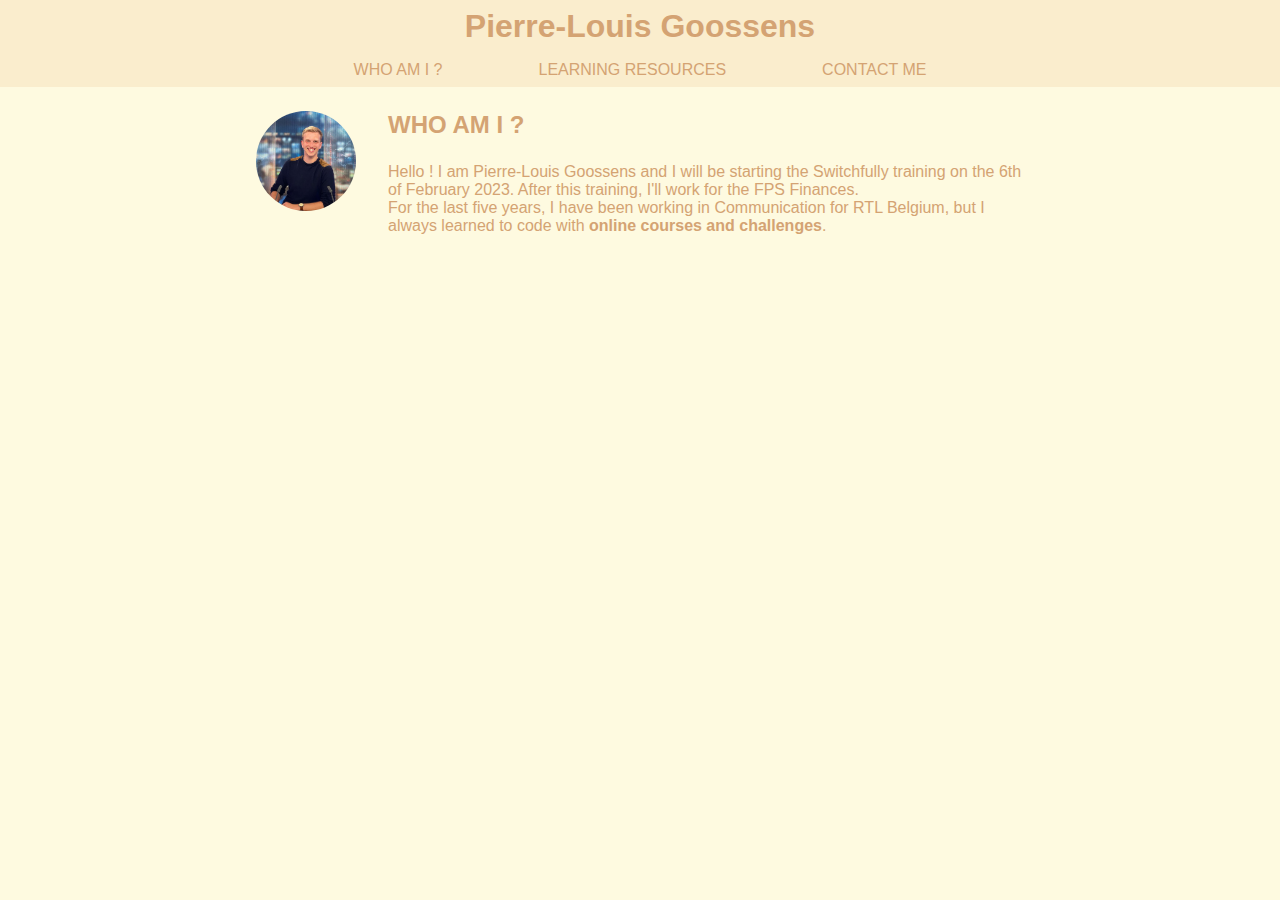
<file: index.html>
<!doctype html>

<html lang="en">
<head>
  <meta charset="utf-8">
  <meta name="viewport" content="width=device-width, initial-scale=1, maximum-scale=1.0">

  <title>Pierre-Louis Goossens's pretraining website - Who am I ?</title>

  <link rel="stylesheet" href="styles.css">

</head>

<body>
  <header>
    <h1>
        Pierre-Louis Goossens
    </h1>
    <nav>
        <ul>
            <a href="#"><li class="selected">Who am I ?</li></a>
            <a href="learning-resources.html"><li>Learning resources</li></a>
            <a href="contact.html"><li>Contact me</li></a>
        </ul>
    </nav>
  </header>
  <div class="container">
    <div class="img-and-section">
        <img src="img/pierre-louis-goossens.jpg" alt="Pierre-Louis Goossens's picture"/>
        <section>
            <h2>Who am I ?</h2>
            <p>Hello ! I am Pierre-Louis Goossens and I will be starting the Switchfully training on the 6th of February 2023. After this training, I'll work for the FPS Finances.</p>
            <p>For the last five years, I have been working in Communication for RTL Belgium, but I always learned to code with <a href="learning-resources.html">online courses and challenges</a>.</p>
        </section>
    </div>
  </div>
</body>
</html>
</file>
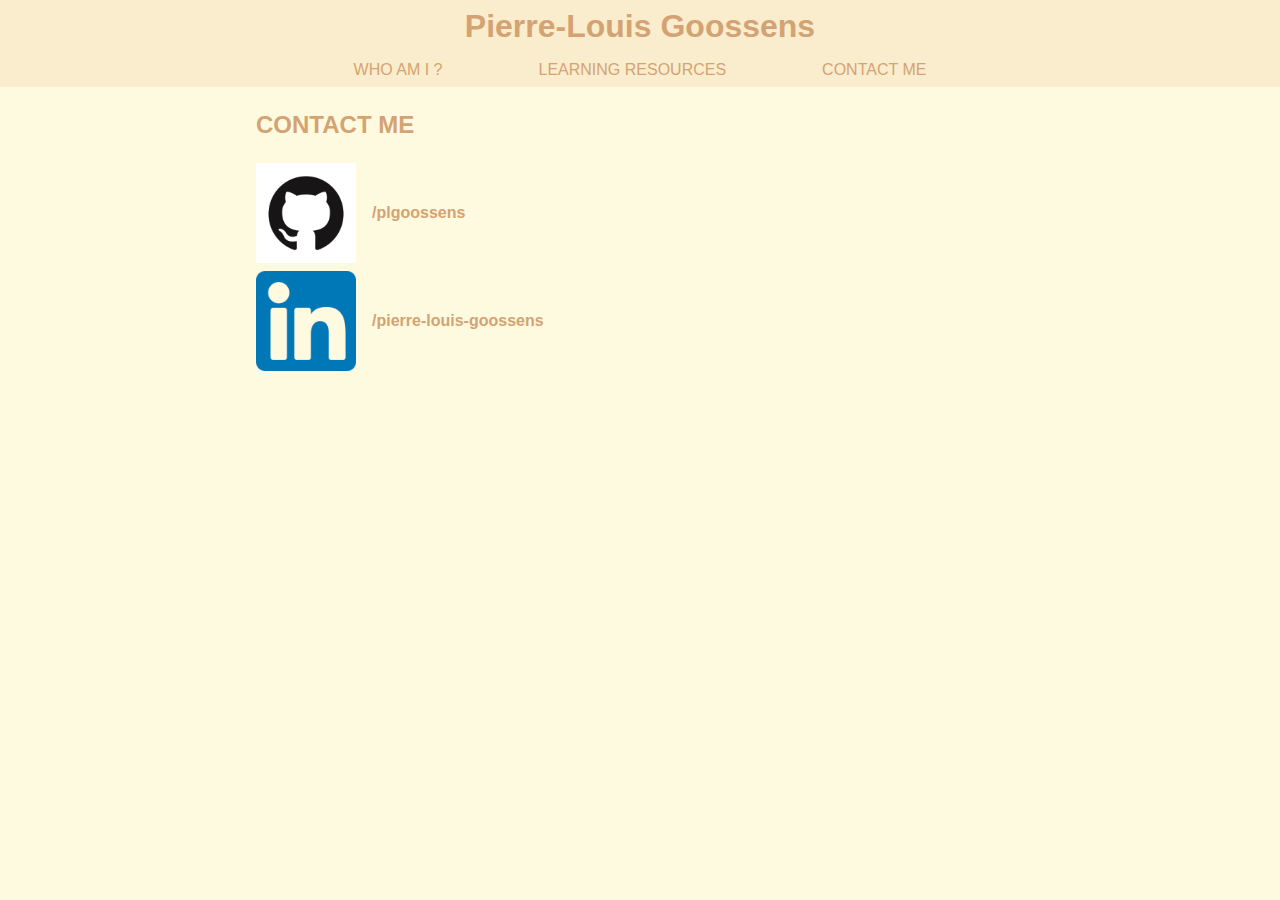
<file: contact.html>
<!doctype html>

<html lang="en">
<head>
  <meta charset="utf-8">
  <meta name="viewport" content="width=device-width, initial-scale=1, maximum-scale=1.0">

  <title>Pierre-Louis Goossens's pretraining website - Contact me</title>

  <link rel="stylesheet" href="styles.css">

</head>

<body>
  <header>
    <h1>
        Pierre-Louis Goossens
    </h1>
    <nav>
        <ul>
            <a href="index.html"><li>Who am I ?</li></a>
            <a href="learning-resources.html"><li>Learning resources</li></a>
            <a href="#"><li class="selected">Contact me</li></a>
        </ul>
    </nav>
  </header>
  <div class="container">
    <section>
        <h2>Contact me</h2>
        <ul class="contact-list">
          <a href="https://github.com/plgoossens" target="_blank"/><li class="contact-elem"><img src="img/github-logo.png"/>/plgoossens</li></a>
          <a href="https://www.linkedin.com/in/pierre-louis-goossens/" target="_blank"/><li class="contact-elem"><img src="img/linkedin-logo.png"/>/pierre-louis-goossens</li></a>
        </ul>
    </section>
  </div>
</body>
</html>
</file>
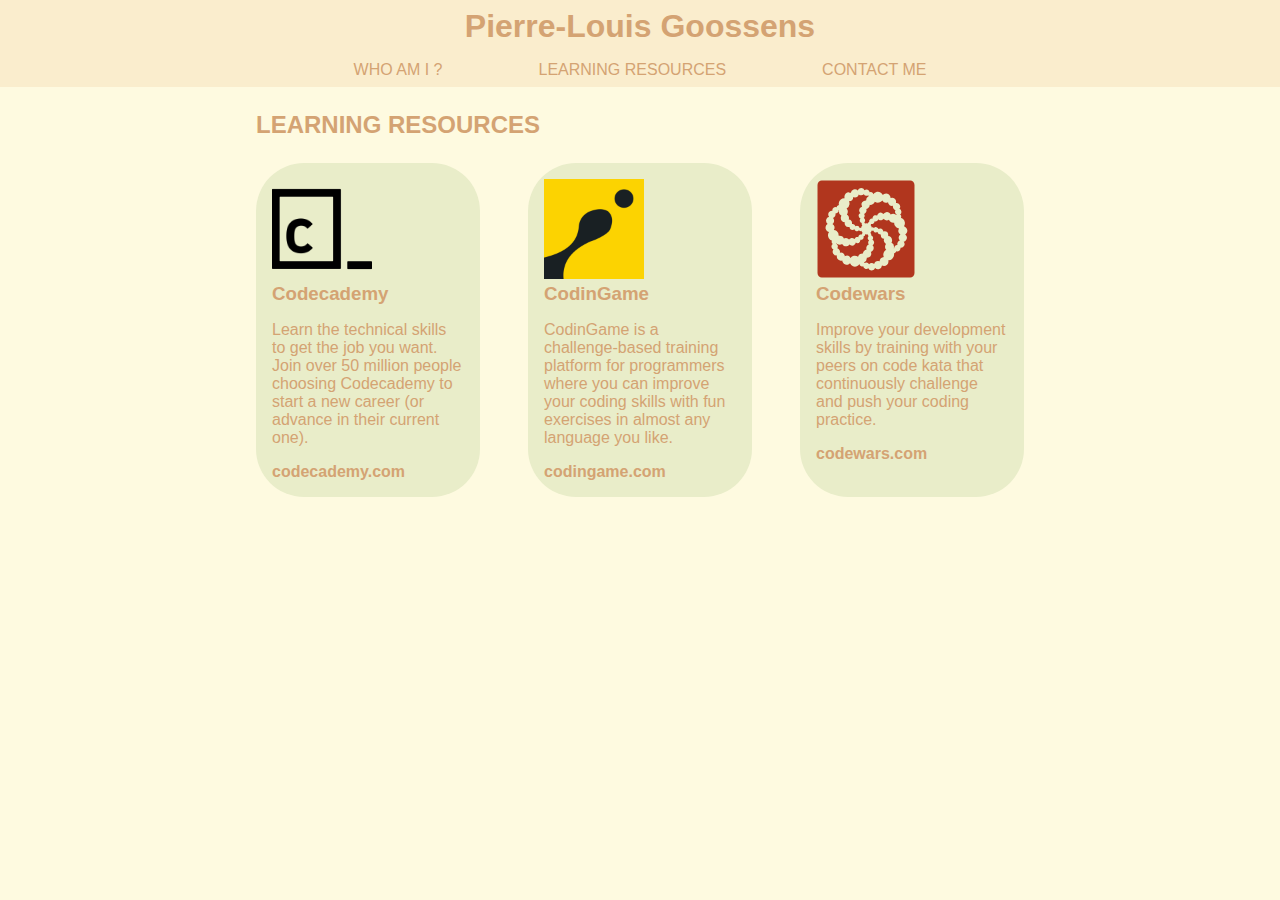
<file: learning-resources.html>
<!doctype html>

<html lang="en">
<head>
  <meta charset="utf-8">
  <meta name="viewport" content="width=device-width, initial-scale=1, maximum-scale=1.0">

  <title>Pierre-Louis Goossens's pretraining website - Learning resources</title>

  <link rel="stylesheet" href="styles.css">

</head>

<body>
  <header>
    <h1>
        Pierre-Louis Goossens
    </h1>
    <nav>
        <ul>
            <a href="index.html"><li>Who am I ?</li></a>
            <a href="#"><li class="selected">Learning resources</li></a>
            <a href="contact.html"><li>Contact me</li></a>
        </ul>
    </nav>
  </header>
  <div class="container">
    <section>
        <h2>Learning resources</h2>
        <div class="resources-container">
            <section class="resource">
                <img src="img/codecademy-logo.png"/>
                <h3>Codecademy</h3>
                <p>Learn the technical skills to get the job you want. Join over 50 million people choosing Codecademy to start a new career (or advance in their current one).</p>
                <a href="https://www.codecademy.com/" target="_blank">codecademy.com</a>
            </section>
            <section class="resource">
                <img src="img/codingame-logo.png"/>
                <h3>CodinGame</h3>
                <p>CodinGame is a challenge-based training platform for programmers where you can improve your coding skills with fun exercises in almost any language you like.</p>
                <a href="https://www.codingame.com/" target="_blank">codingame.com</a>
            </section>
            <section class="resource">
                <img src="img/codewars-logo.svg"/>
                <h3>Codewars</h3>
                <p>Improve your development skills by training with your peers on code kata that continuously challenge and push your coding practice.</p>
                <a href="https://www.codewars.com/" target="_blank">codewars.com</a>
            </section>
        </div>
    </section>
   </div>
</body>
</html>
</file>
<file: styles.css>
*{
    margin:0;
    padding:0;
}

body{
    background-color: #fefae0;
    font-family: Arial, Helvetica, sans-serif;
    font-size: 16px;
    color:#D4A373;
}

header{
    background-color: #faedcd;
    text-align: center;
    padding: 0.5em 0;
}

a{
    text-decoration: none;
    color:#D4A373;
}

a:hover{
    text-decoration: underline;
}

h1{
    margin-bottom: 0.5em;
    color: #D4A373;
}

nav ul{
    display: flex;
    flex-direction: row;
    justify-content: center;
}

nav ul a{
    margin: 0 3em;
    color: #D4A373;
    text-transform: uppercase;
}

.container{
    width: 60%;
    margin: auto;
}

h2{
    margin: 1em 0;
    text-transform: uppercase;
    color: #D4A373;
}

ul{
    list-style: none;
}

img{
    width: 100px;
    height: 100px;
}

.contact-elem{
    display: flex;
    align-items: center;
    margin: 0.5em 0;
}

.contact-elem img{
    margin-right: 1em;
}

.contact-list a{
    color: #D4A373;
    font-weight: bold;
}

.resources-container{
    display:flex;
    justify-content: space-between;
}

.resource{
    width: 25%;
    background-color: #E9EDC9;
    color: #D4A373;
    border-radius: 3em;
    padding: 1em;
}

.resource a {
    color:#D4A373;
    font-weight: bold;
}

.resource p{
    margin: 1em 0;
}

.img-and-section{
    display: flex;
    align-items: center;
}

.img-and-section img{
    border-radius: 50%;
}

.img-and-section section {
    margin-left: 2em;
}

.img-and-section section a{
    font-weight: bold;
}

@media only screen and (max-width: 960px){
    .container{
        width: 90%;
    }

    nav ul{
        justify-content: space-around;
    }

    nav ul a{
        margin: 0 0;
    }

    .resources-container{
        flex-direction: column;
    }

    .resource{
        width: 90%;
        margin-bottom: 1em;
    }
}

@media only screen and (max-width: 400px){
    nav ul{
        flex-direction: column;
    }
    nav ul a{
        margin-top: 0.5em;
    }
    .img-and-section{
        flex-direction: column;
        margin-top: 1em;
    }
    .contact-elem img{
        width: 50px;
        height: 50px;
    }
}
</file>
